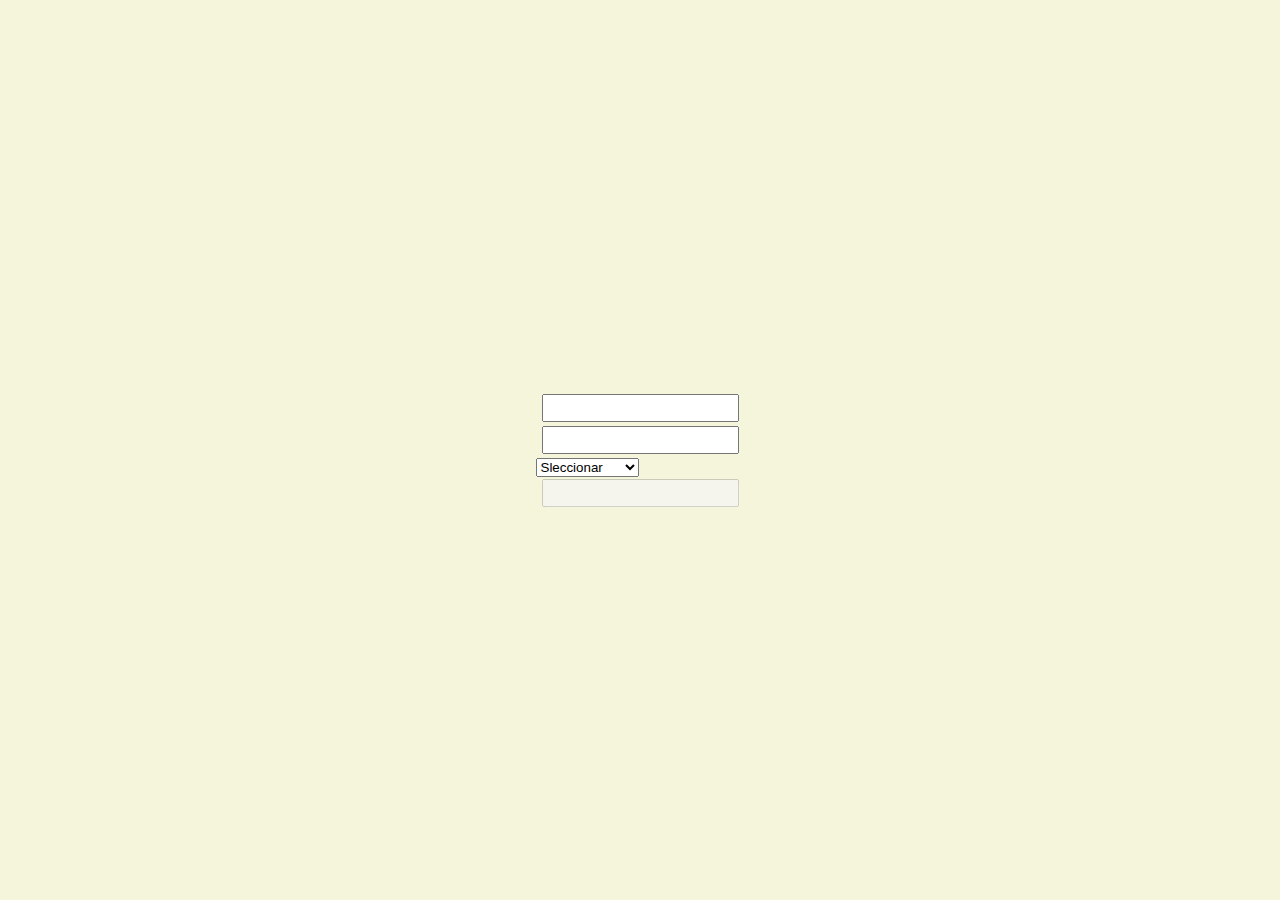
<file: index.html>
<!DOCTYPE html>
<html lang="en">
<head>
    <meta charset="UTF-8">
    <meta name="viewport" content="width=device-width, initial-scale=1.0">
    <title>JS2</title>
    <link rel="stylesheet" href="css/estilos.css">
</head>
<section>
    <input type="text" id="n1"><br>
    <input type="text" id="n2"><br>
    <select name="opc" id="opc" onclick="calcular()">
        <option value="0">Sleccionar</option>
        <option value="1">Suma</option>
        <option value="2">Resta</option>
        <option value="3">Multiplicacion</option>
        <option value="4">Disión</option>
    </select><br>
            <input type="text" id="resultado" disabled>
        </section>
        <body>
            <script src="js/script.js"></script>
        </body>
</html>
</file>
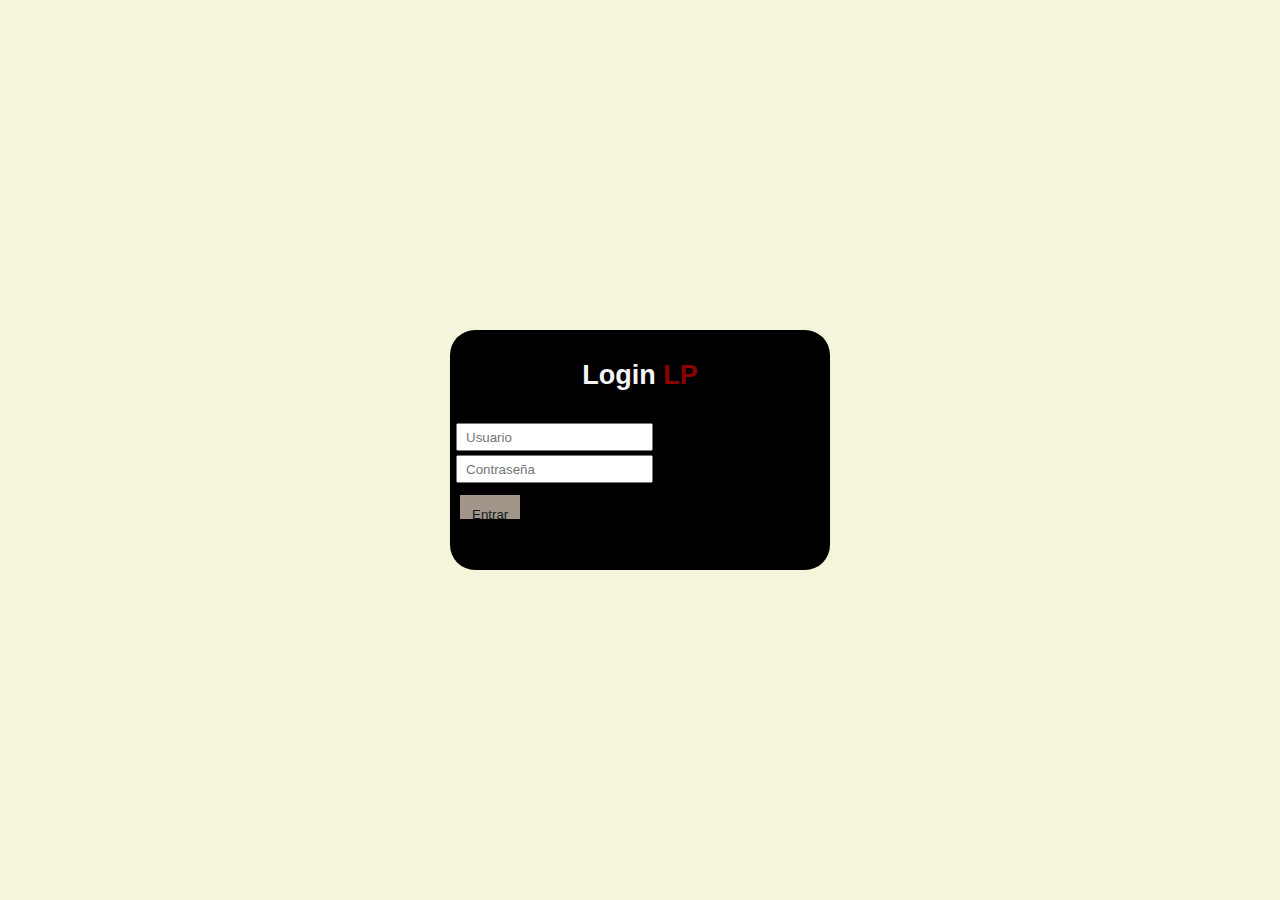
<file: index2.html>
<!DOCTYPE html>
<html lang="en">
<head>
    <meta charset="UTF-8">
    <meta name="viewport" content="width=device-width, initial-scale=1.0">
    <link rel="stylesheet" href="css/estilos.css">
    <title>LOGIN</title>
</head>
<body>
    <div class="contenedor_login">
        <div class="login_top">
            <h2 class="login_titulo">Login <span> LP</span></span></h2>
        </div>
        <form class="form_login">
            <input type="text" placeholder="Usuario" id="user" required>
            <input type="password" placeholder="Contraseña" id="password" required><br>
            <input type="submit" class="boton" value="Entrar" name="boton" onclick="login()">
        </form>
    </div>
    <script src="script2.js"></script>
</body>
</html>
</file>
<file: css/estilos.css>
*{
    margin: 0;
    padding: 0;
}
html{
    font-size: 18px;
    font-family: -apple-system, BlinkMacSystemFont, 'Segoe UI', Roboto, Oxygen, Ubuntu, Cantarell, 'Open Sans', 'Helvetica Neue', sans-serif;
}
body{
    height: 100vh;
    display: flex;
    justify-content: center;
    align-items: center;
    background-color: beige;
}
.contenedor_login{
    position: absolute;
    background-color: black;
    width: 380px;
    height: 240px;
    top: 50%;
    left: 50%;
    transform: translate(-50%,-50%);
    padding: 4.8px, 040px;
    border-radius: 25px;
}
.login_top{
    display: flex;
    flex-direction: column;
    align-items: center;
    padding: 30px;
}
.login_titulo{
    color:whitesmoke;
}
.login_titulo span{
    color: darkred;
}
.login_form{
    display: flex;
    flex-direction: column;
    padding: 10px 12px 7px;
}
input[type=text], [type=password] {
    height: 8px;
    margin: 2px 6px;
    padding: 8px;
    
}
input[type=text]:focus, [type=password]:focus{
   border-color: blanchedalmond;
   background-color: darkgrey;
}
.boton{
    height: 14px;
    border: none;
    background-color: rgba(248, 231, 210, 0.651);
    color: rgb(18, 23, 27);
    padding: 12px;
    margin: 10px 10px 30px;
}
.boton:hover{
    background-color: darksalmon;
}
.form_recuperar{
    color: antiquewhite;
    text-decoration: none;
    text-align: center;
    font-size: 13px;
}
.form_recuperar:hover{
    color: brown;
}
</file>
